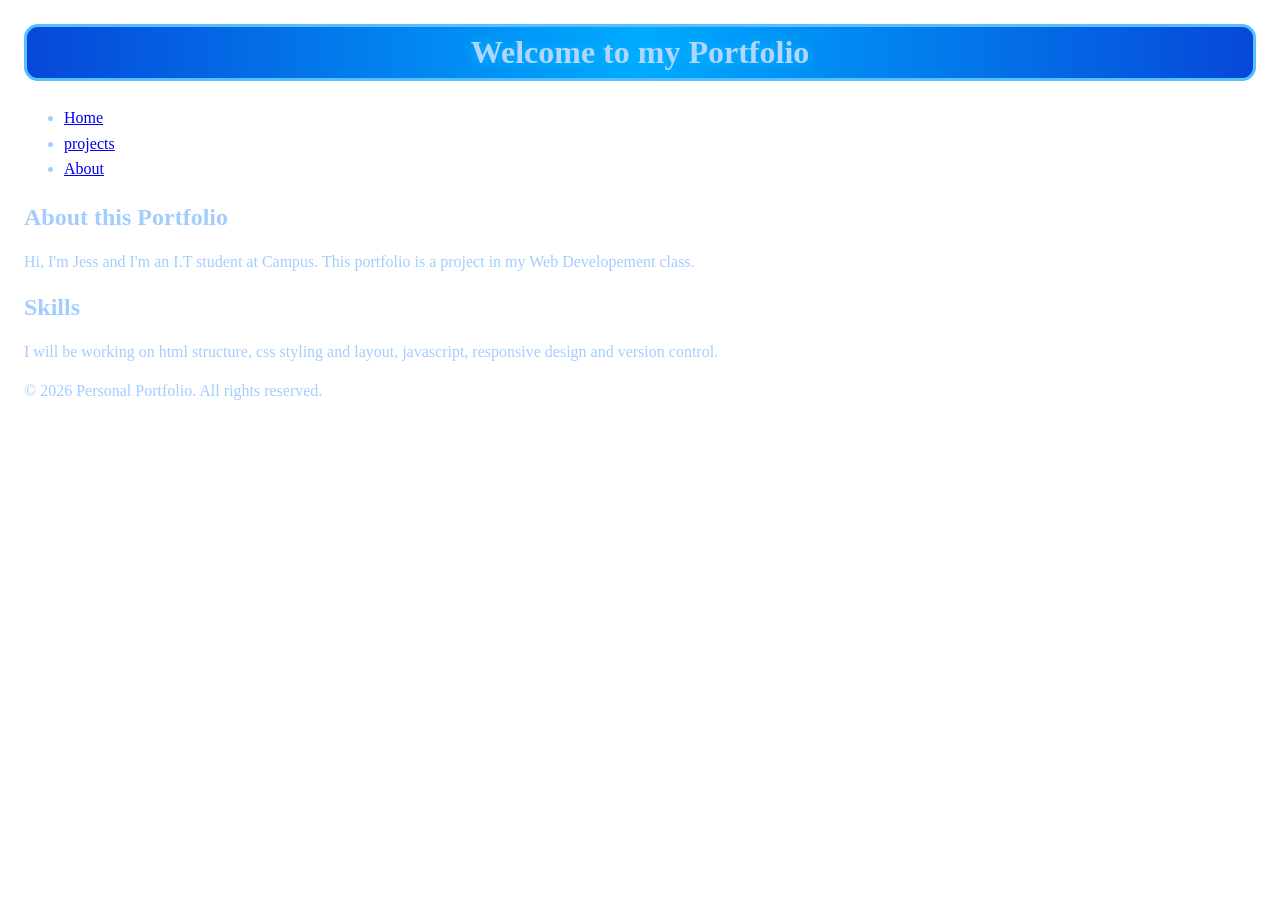
<file: index.html>
<!DOCTYPE html>
<html lang="en">
    <head> 
        <meta charset="UTF-8">
        <meta name="viewport" content="width=device-width, initial-scale= 1.0">
        <Title> Home-Personal Portfolio</Title>
        <link rel="stylesheet" href="Styles.css">
    </head>
    <body> 

        <header> 
            <h1> Welcome to my Portfolio</h1>
            <nav>
                <ul>
                    <li><a href="index.html">Home</a></li>
                    <li><a href="projects.html">projects</a></li>
                    <li><a href="about.html">About</a></li>
                </ul>
            </nav>
        </header>

        <main> 
            <section>
                <h2> About this Portfolio</h2>
                <p> Hi, I'm Jess and I'm an I.T student at Campus. This portfolio is a project in my Web Developement class.</p>
            </section>

            <section>
                <h2> Skills</h2>
                <p>I will be working on html structure, css styling and layout, javascript, responsive design and version control. </p>
            </section>
        </main>
        <footer> 
            <p> &copy; 2026 Personal Portfolio. All rights reserved.</p>
        </footer>
    </body>
</html>
</file>
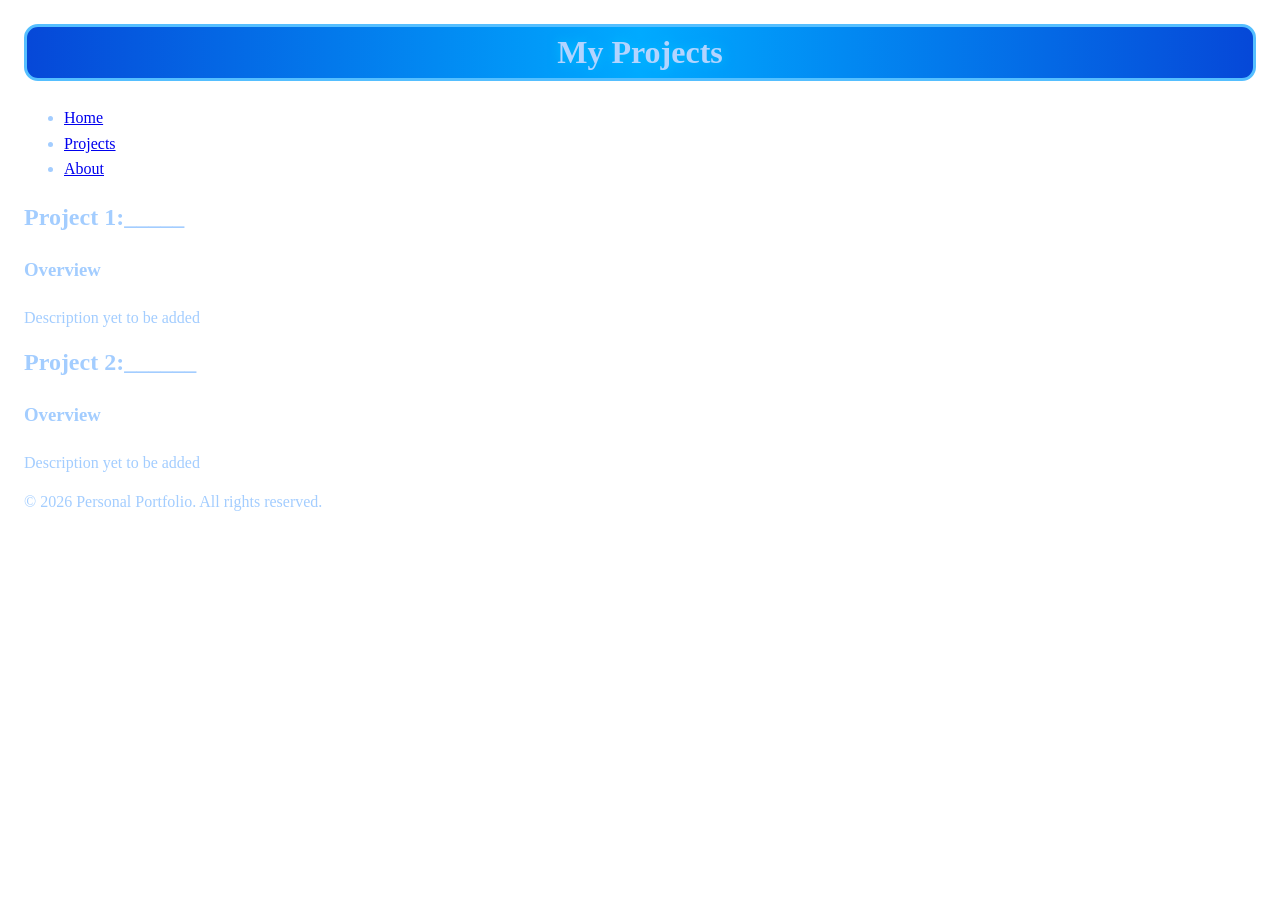
<file: projects.html>
<!DOCTYPE html>
<html lang="en">
    <head>
        <meta charset="UTF-8">
        <meta name="viewport" content="width=device-width, initial-scale=1.0">
        <title> Projects-Personal Portfolio </title>
        <link rel="stylesheet" href="Styles.css">
    </head>
    <body> 
        <header> 
            <h1> My Projects</h1>
            <nav>
                <ul>
                    <li><a href="index.html">Home</a></li>
                    <li><a href="projects.html">Projects</a></li>
                    <li><a href="about.html">About</a></li>
                </ul>
            </nav>
        </header>

        <main>
            <section> 
                <h2>Project 1:_____</h2>
                <h3>Overview</h3>
                <p>Description yet to be added</p>
            </section>

            <section>
                <h2>Project 2:______</h2>
                <h3>Overview</h3>
                <p>Description yet to be added</p>
            </section>
        </main>
        <footer>
            <p> &copy; 2026 Personal Portfolio. All rights reserved.</p>
        </footer>
    </body>
</html>
</file>
<file: Styles.css>
*/
*{box-sizing: border-box;}
body{
    font-family: Georgia, 'Times New Roman', Times, serif;
    background-color: linear-gradient(135deg,#020b2b,#063b9e 55%, #071638);
    color: hsl(213, 100%, 82%);
    margin: 0;
    padding: 24px;
    line-height: 1.6;
}
/* element selector*/
h1{
    color: #b3d4ff;
    background: linear-gradient(90deg, #0648d8, #00aaff,#0648d8);
    text-align: center;
    padding: 28 px 20 px;
    margin: 0 0 24px;
    border:3px solid #55bfff;
    border-radius: 14px;
    text-shadow: 0 0 12px #00bfff;
}
h2{
    color:63dfff;
    margin: 0 0 12px;
}
p{
    margin: 12px 0;
    line-height: 1.7;
}
/*class selector*/
.content-box {
    background-color: #071b4b;
    color: #b2d5ff;
    margin: 20px 0;
    padding: 20 px;
    border: 2px solid #168cff;
    border-radius: 12px;
    box-shadow: 0 0 14px rgba(0,170,255,.25);
}
/*ID selector*/
#main-content{
    background: linear-gradient(135deg,#092b73,#041438);
    color:#a9bdff;
    margin: 24px 0;
    padding: 24px;
    border:3px solid #00c8ff;
    border-radius: 14px;
}
</file>
